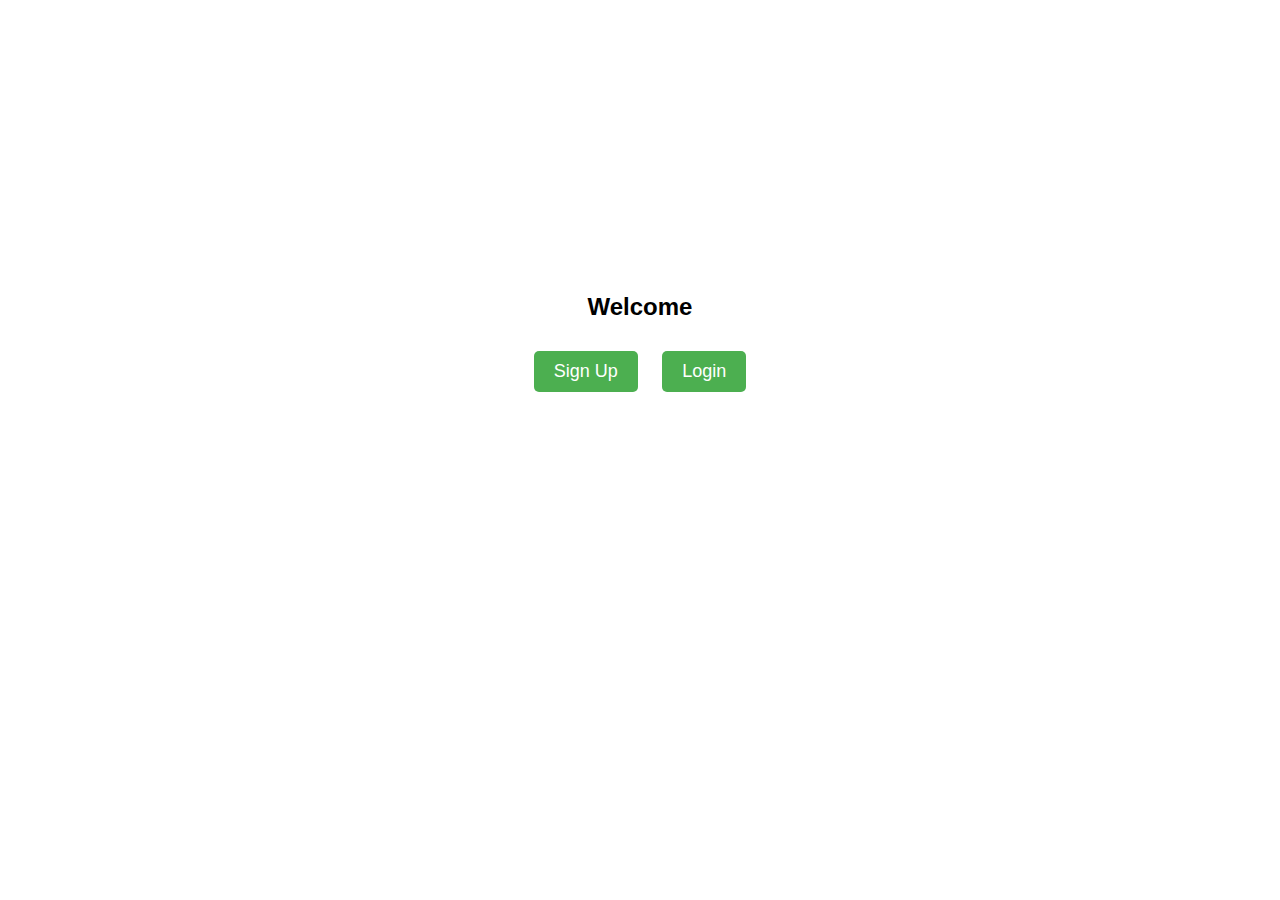
<file: index.html>
<!DOCTYPE html>
<html lang="en">
<head>
    <meta charset="UTF-8">
    <meta name="viewport" content="width=device-width, initial-scale=1.0">
    <title>Welcome Page</title>
    <link rel="stylesheet" href="styles.css">
</head>
<body>
    <h2>Welcome</h2>
    <div>
        <button onclick="window.location.href='signup.html'">Sign Up</button>
        <button onclick="window.location.href='login.html'">Login</button>
    </div>
</body>
</html>
</file>
<file: styles.css>
body {
    font-family: Arial, sans-serif;
    display: flex;
    flex-direction: column;
    align-items: center;
    justify-content: center;
    height: 75vh;
    margin: 0;
}

button {
    padding: 10px 20px;
    margin: 10px;
    font-size: 18px;
    border: none;
    border-radius: 5px;
    cursor: pointer;
    background-color: #4CAF50;
    color: white;
}

button:hover {
    background-color: #45a049;
}
</file>
